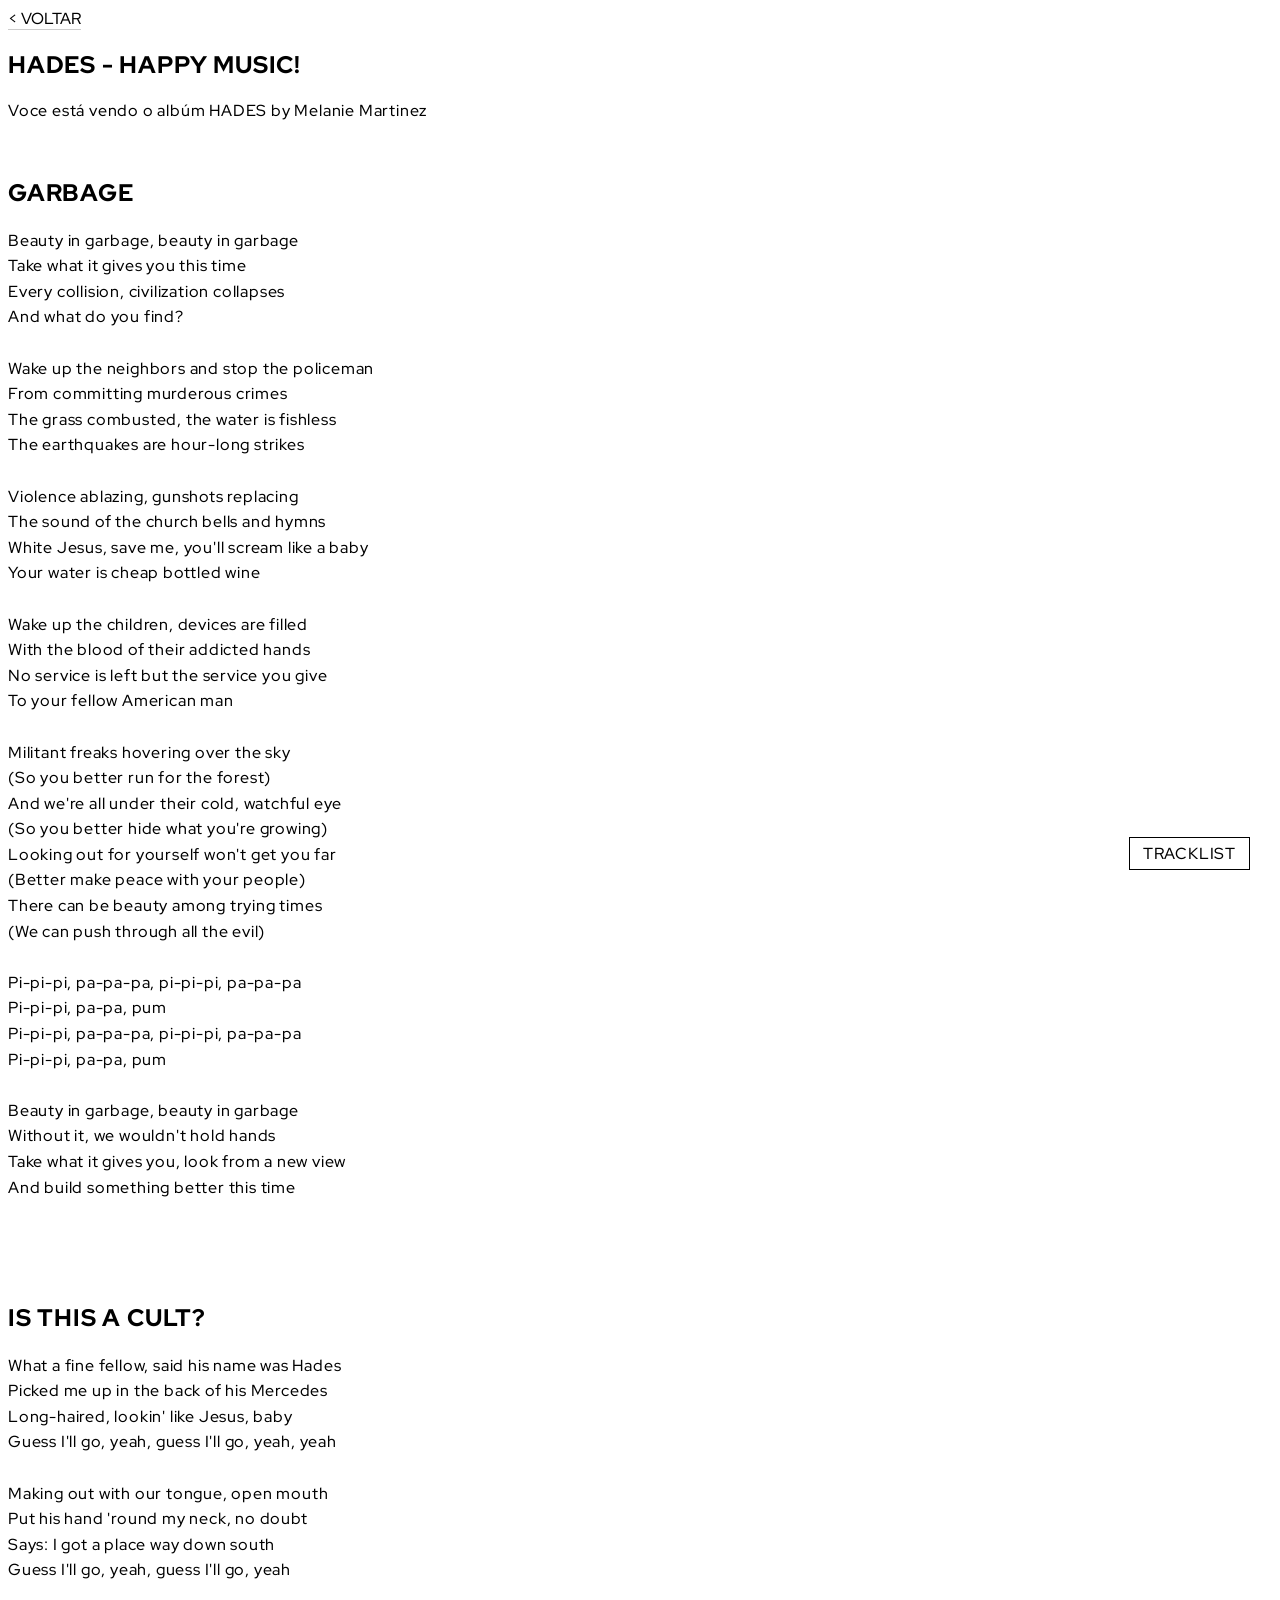
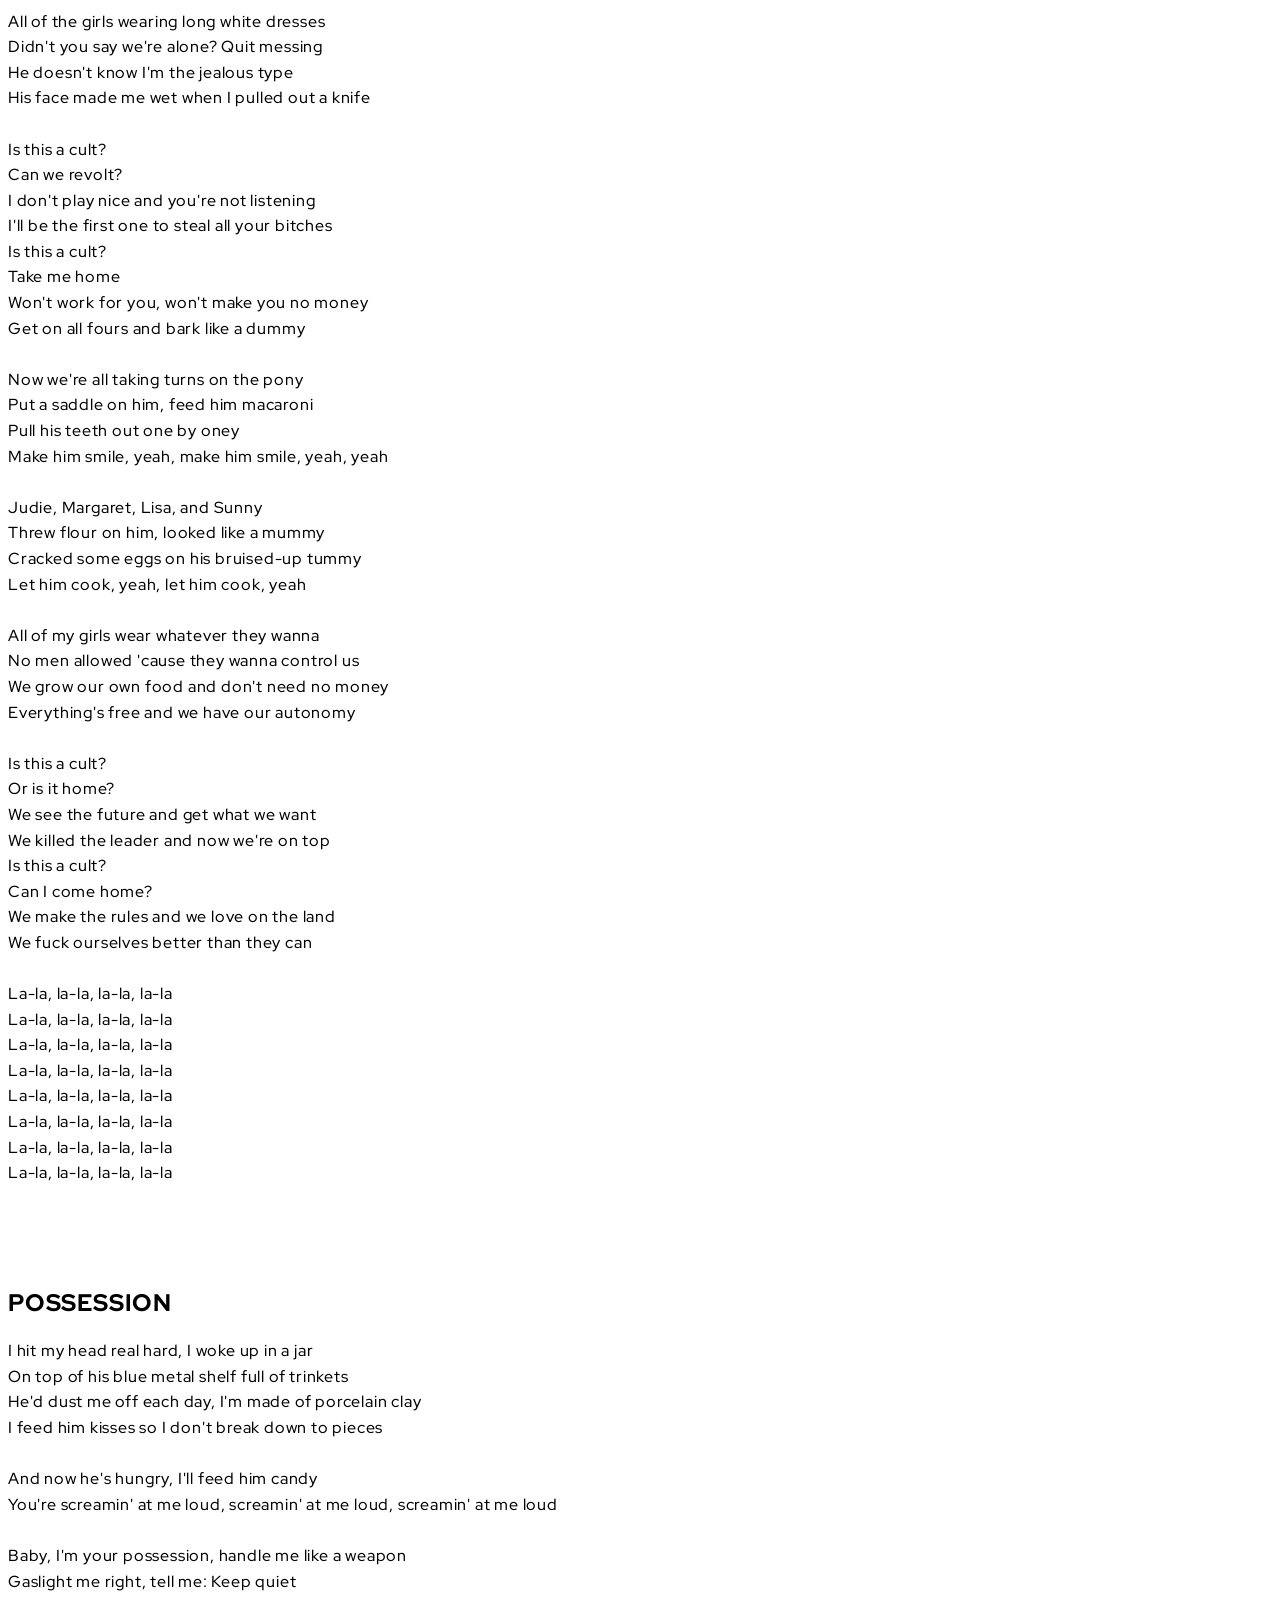
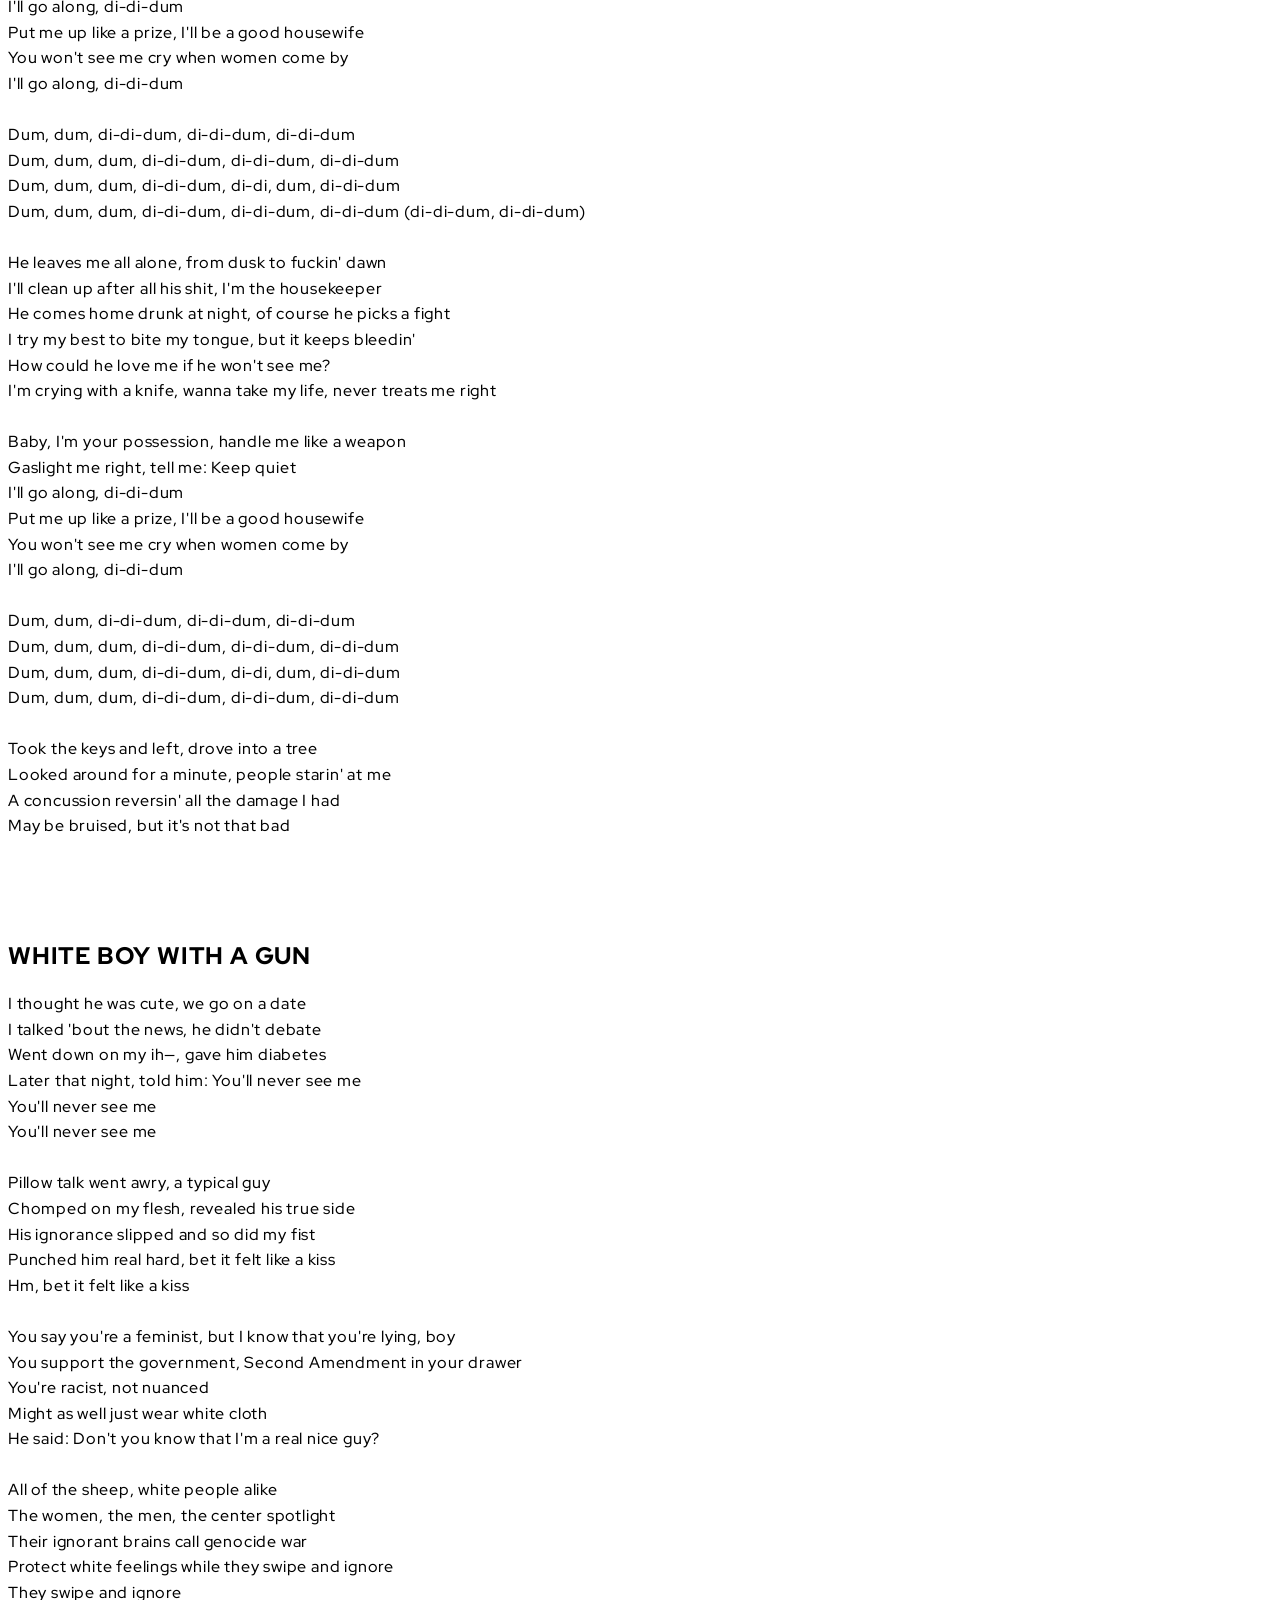
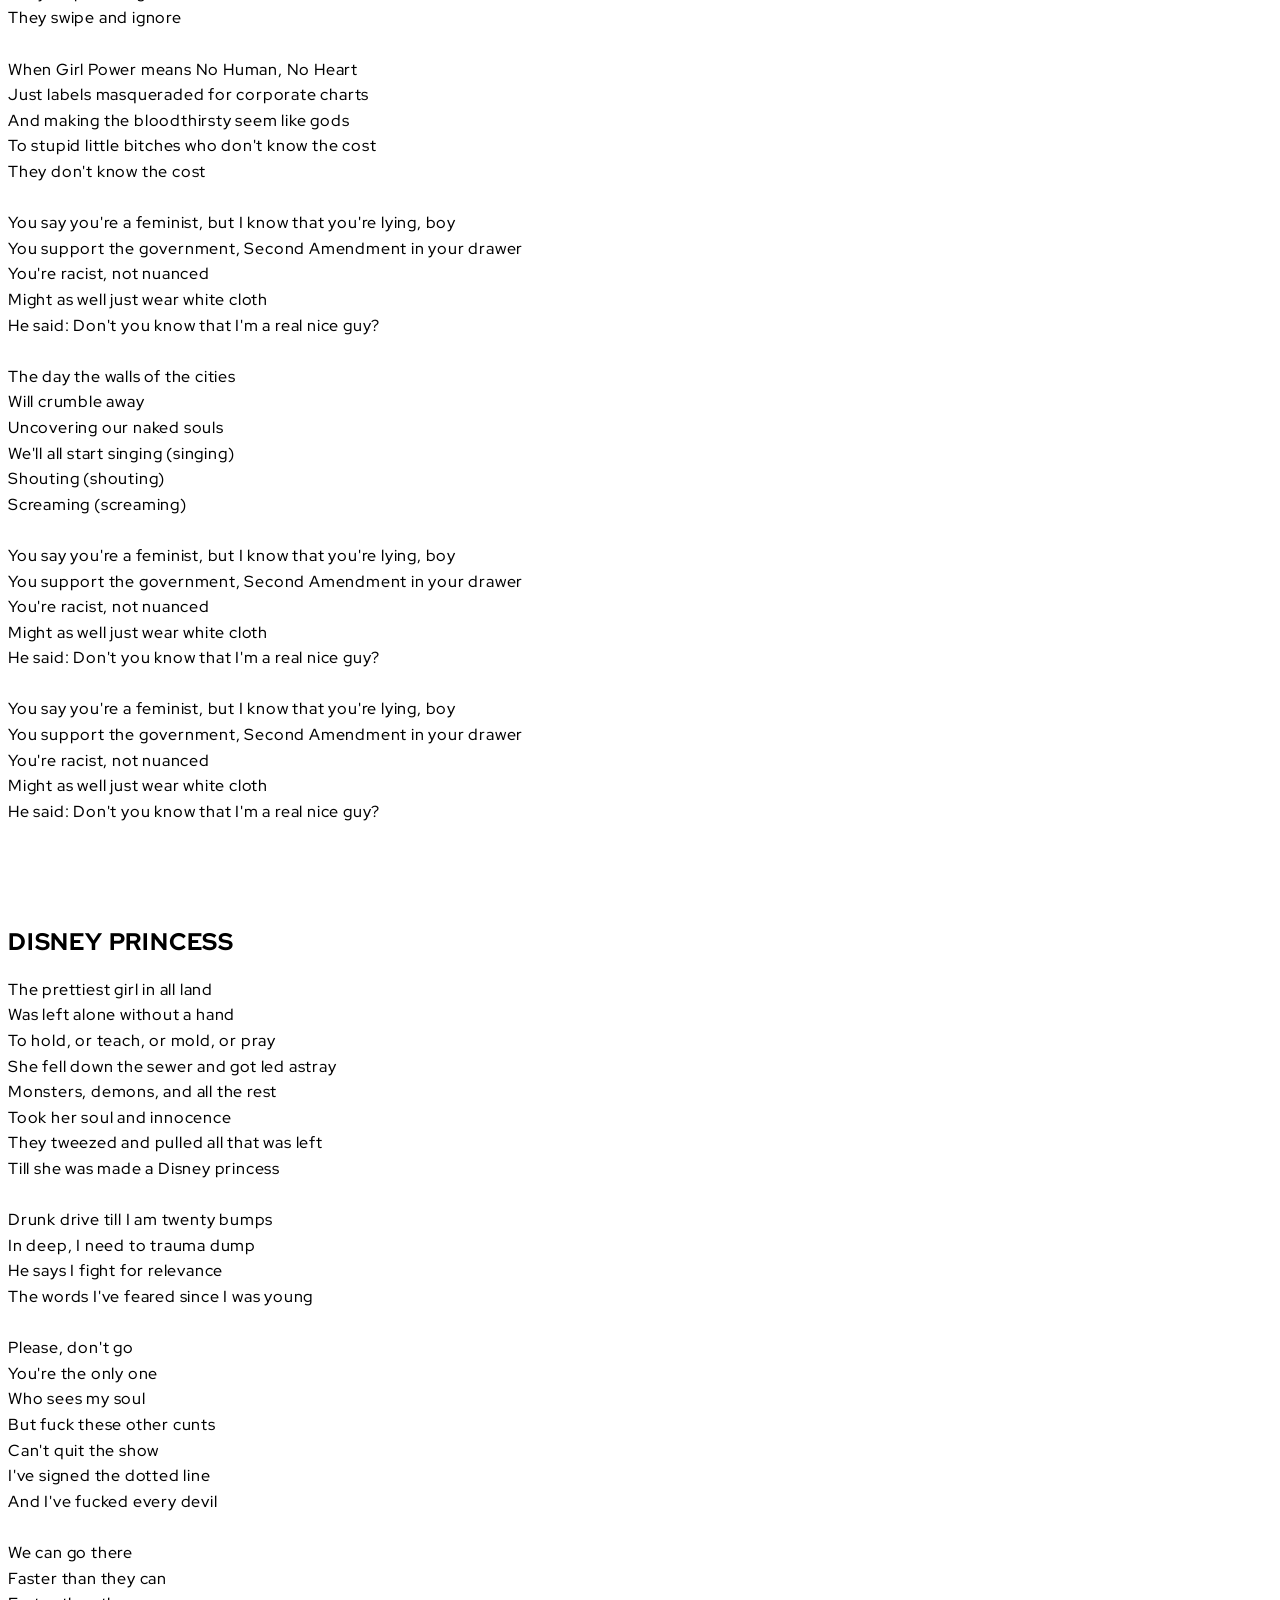
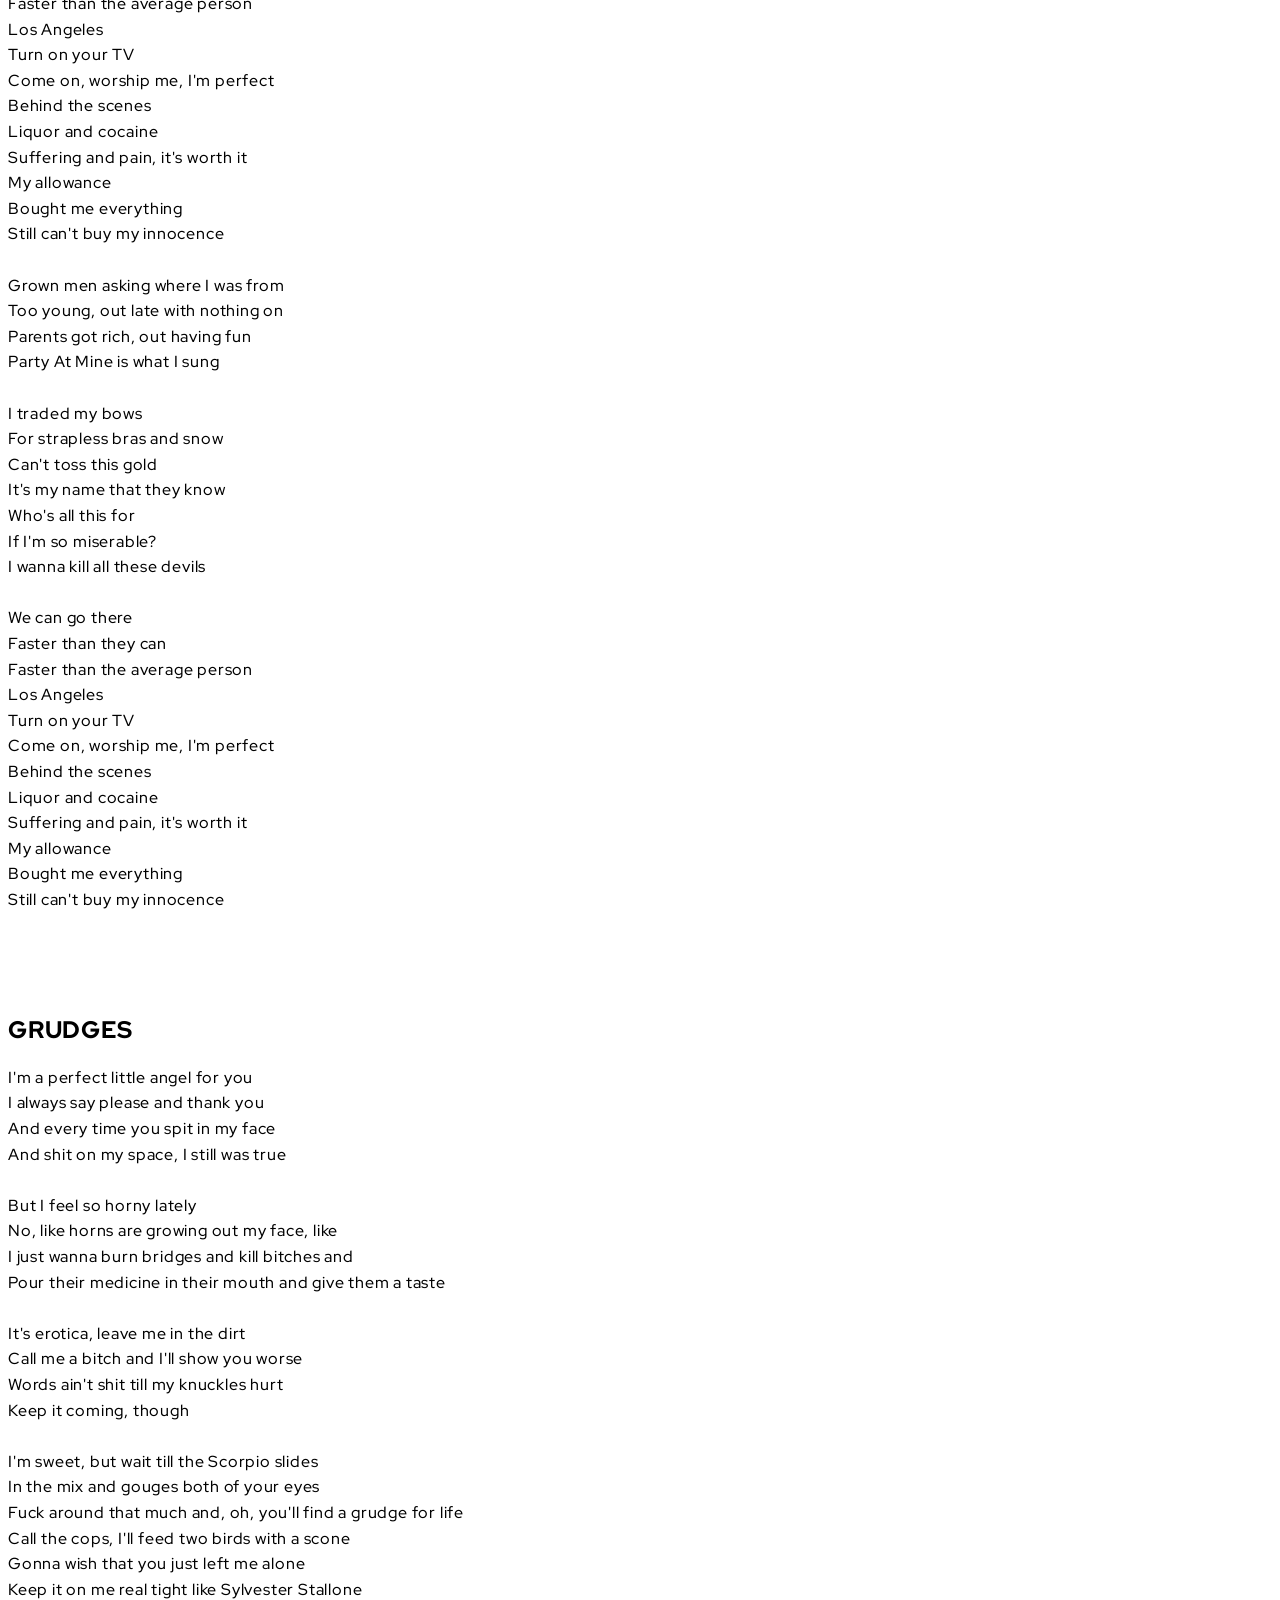
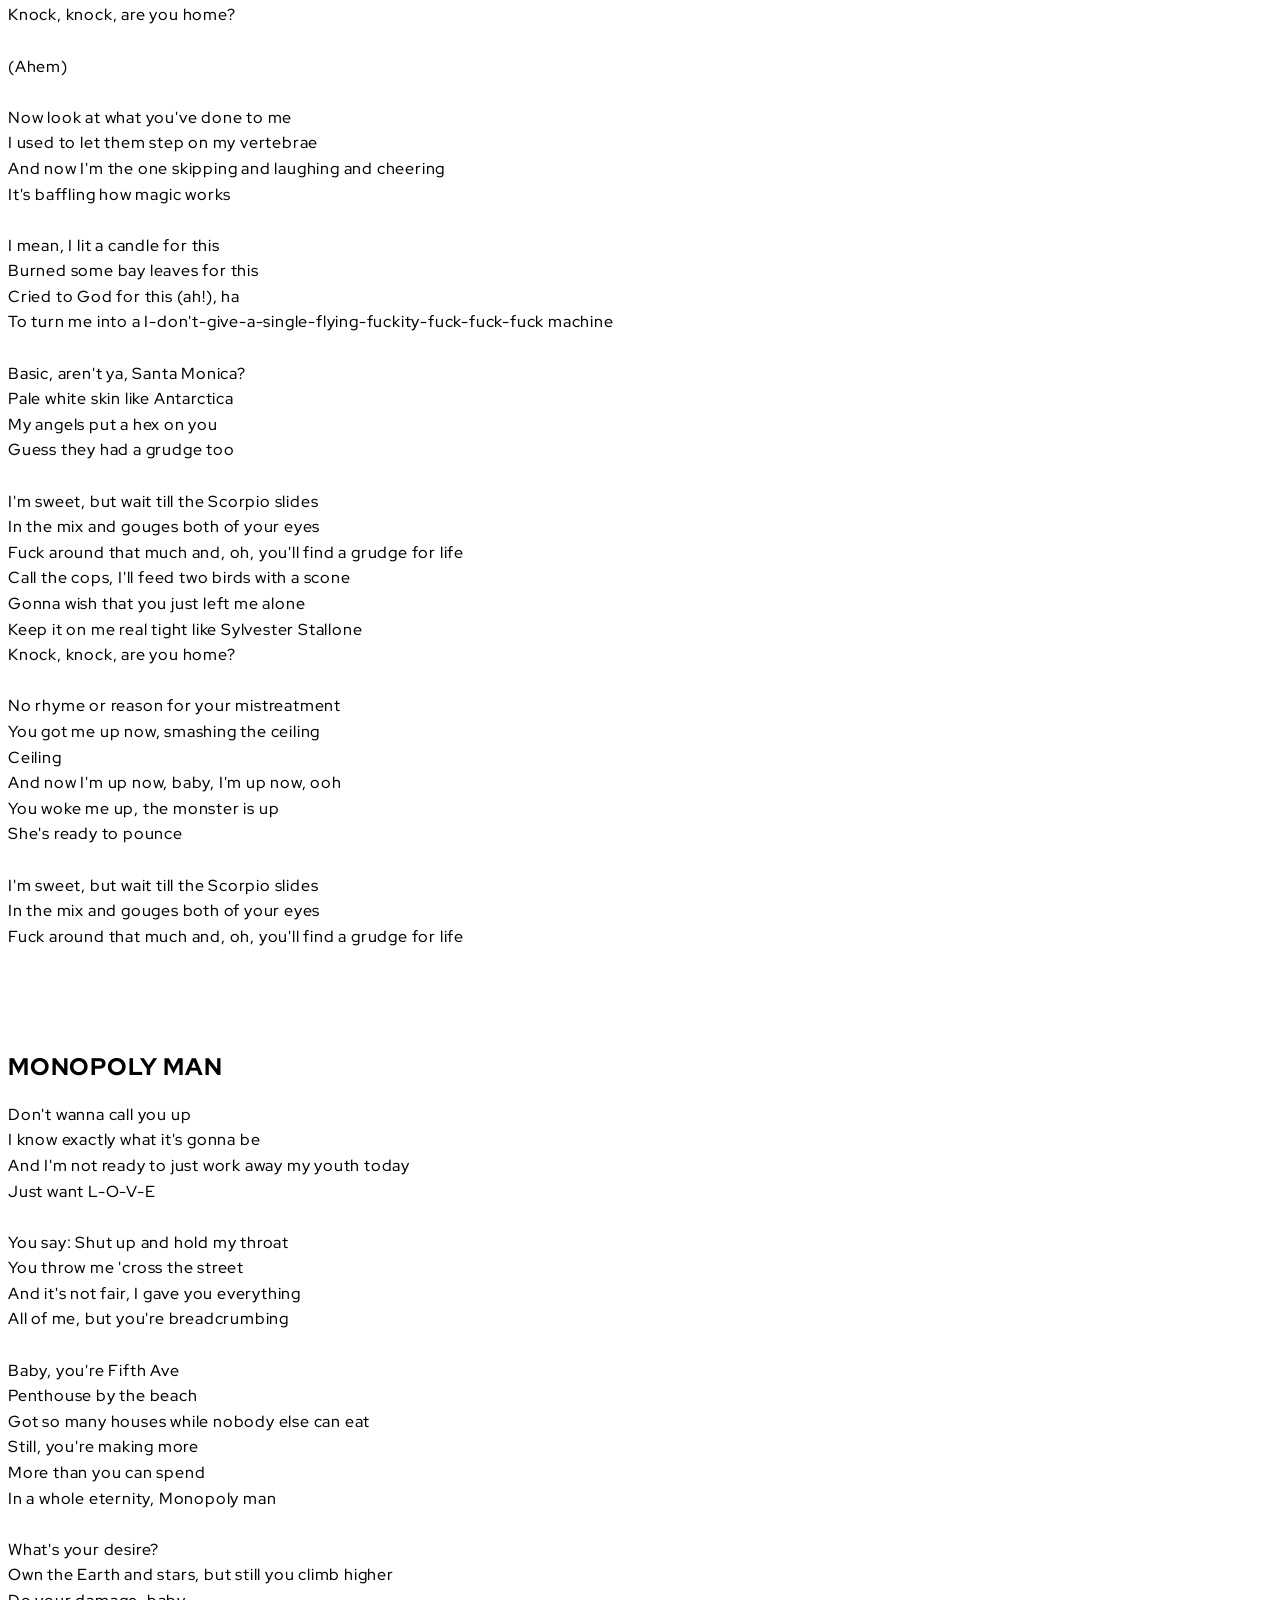
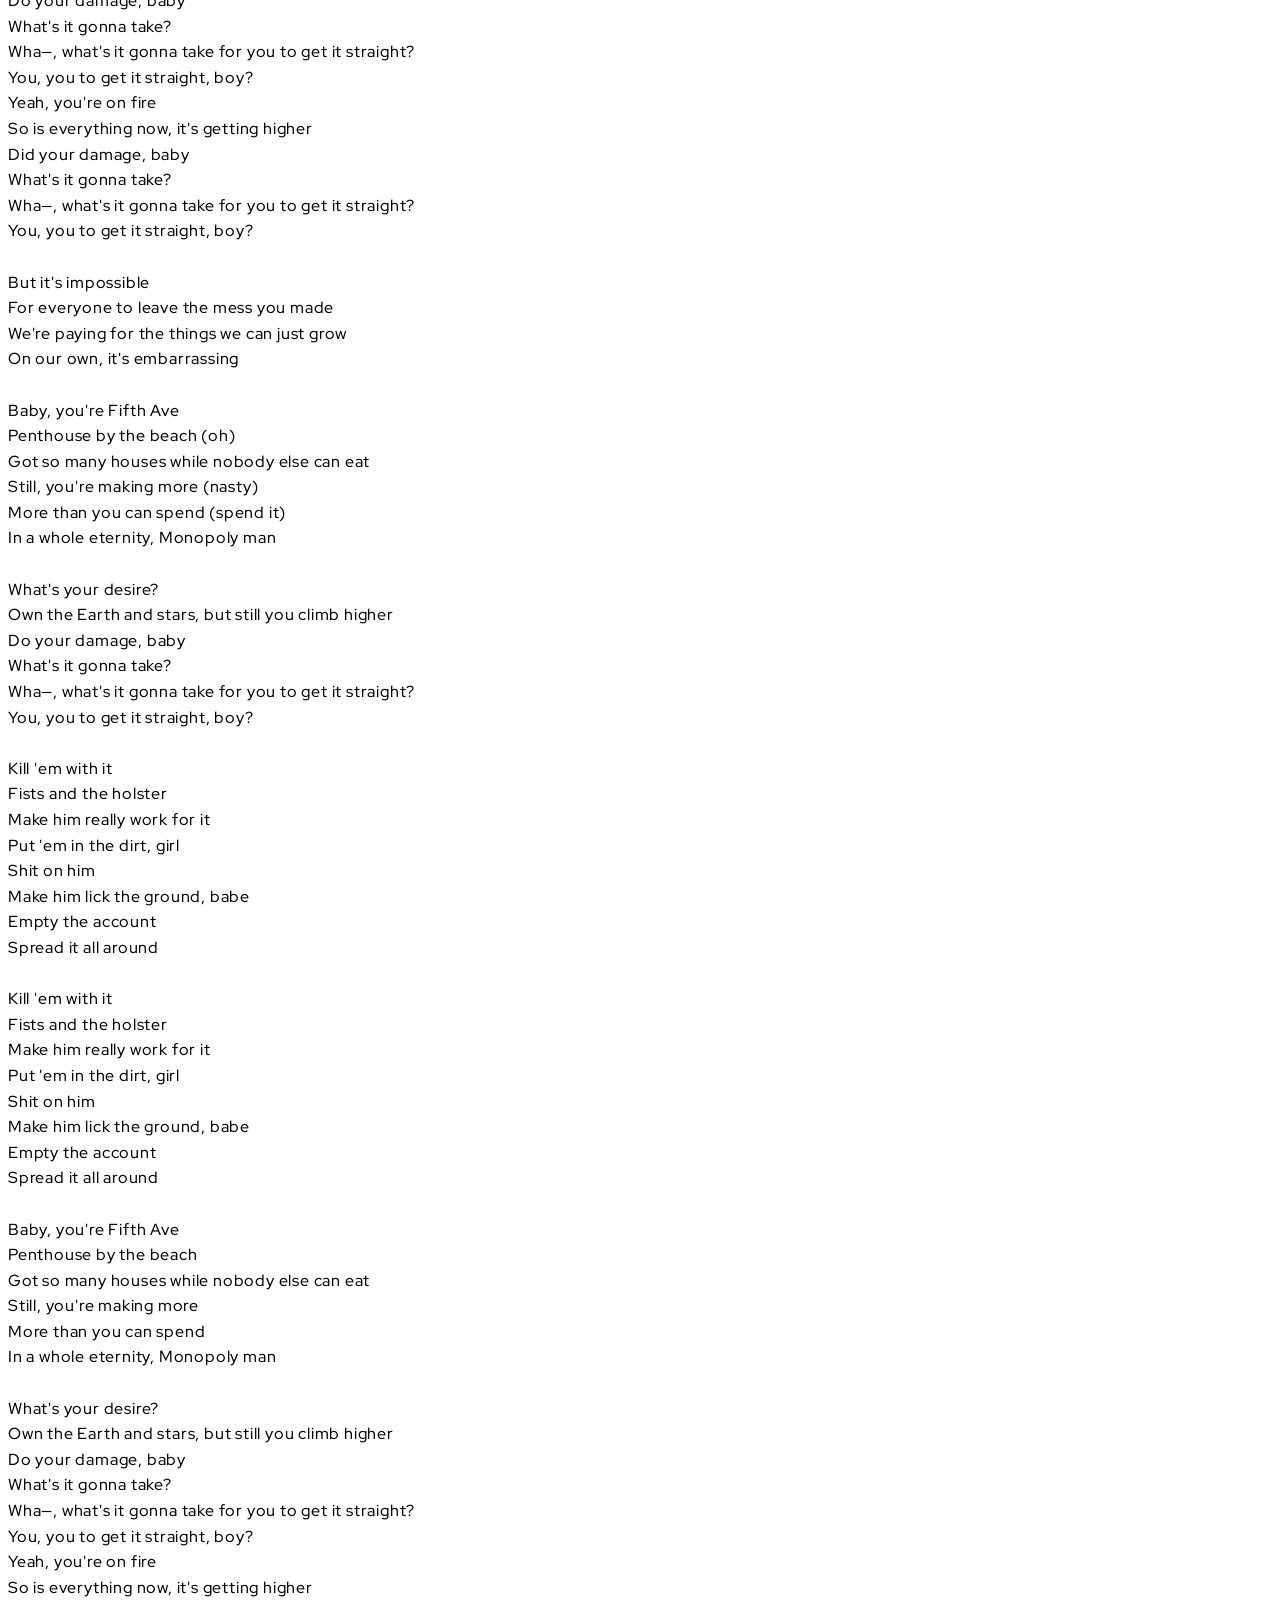
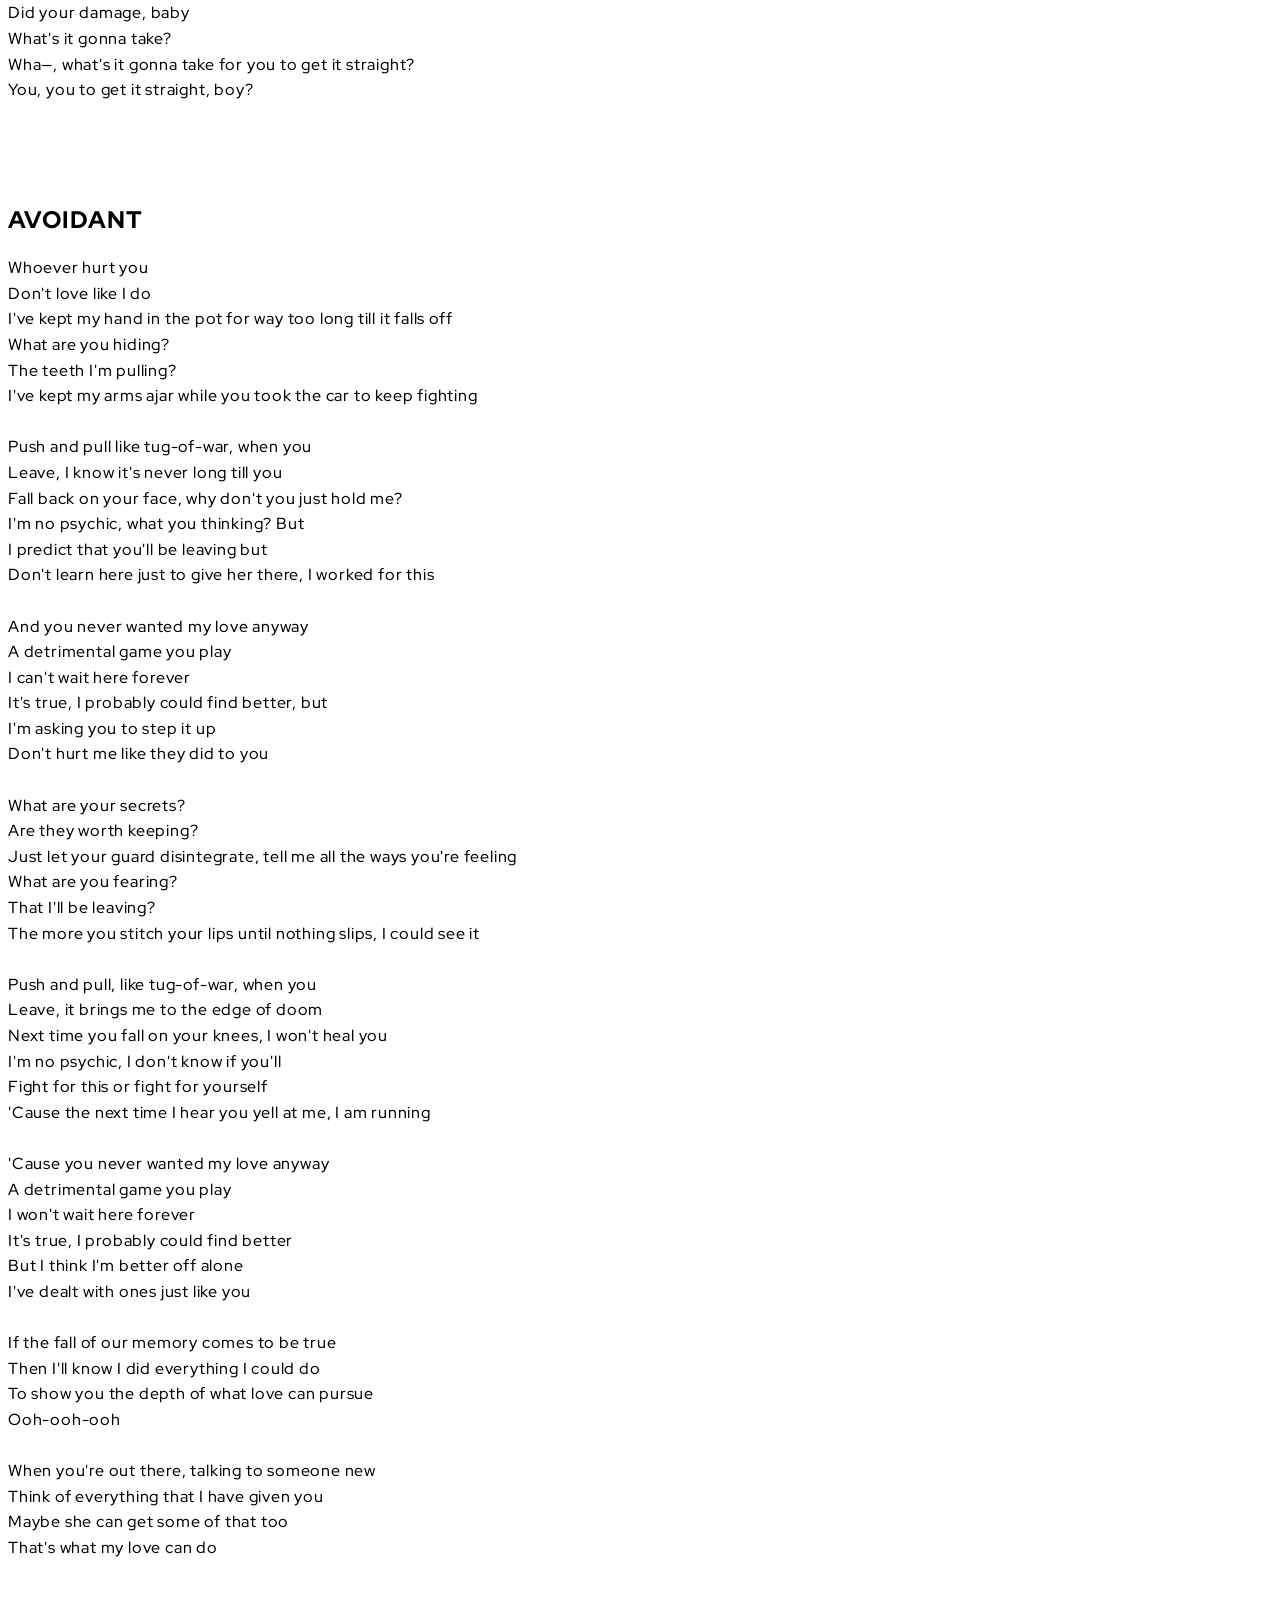
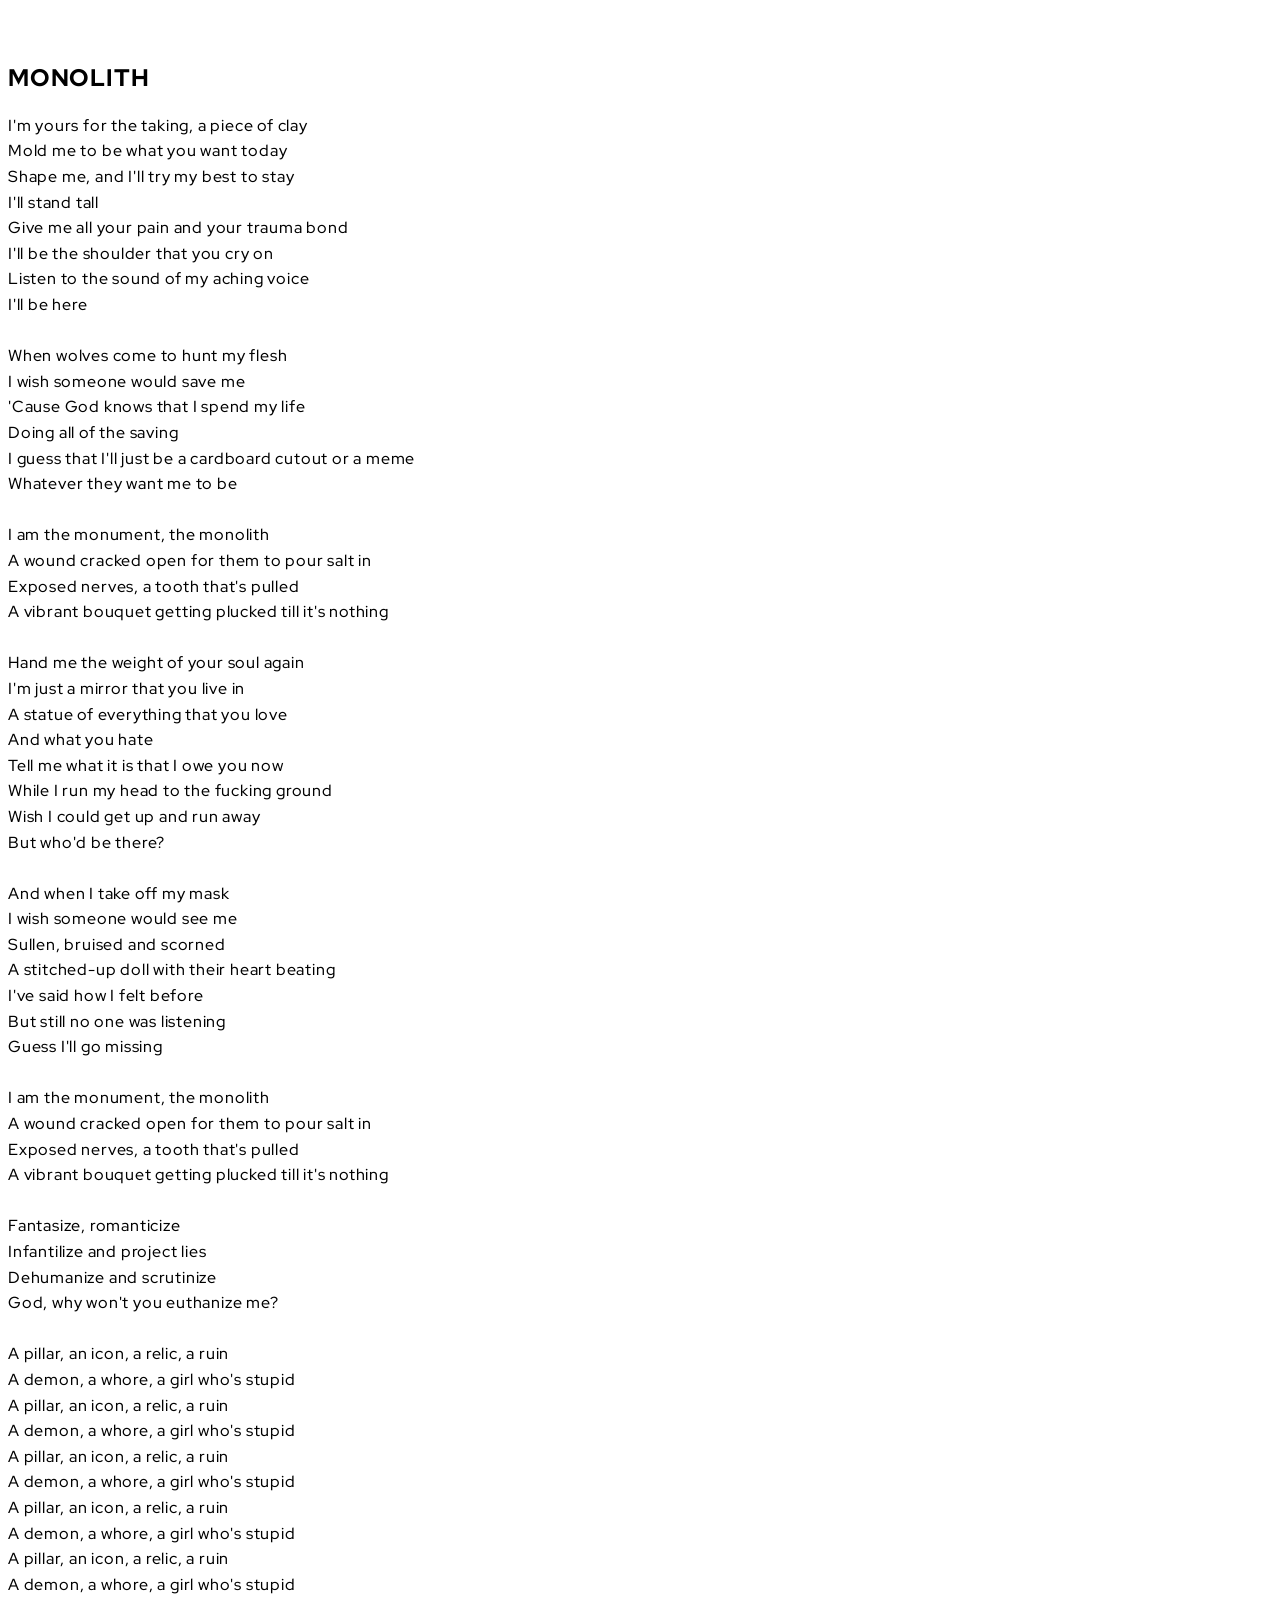
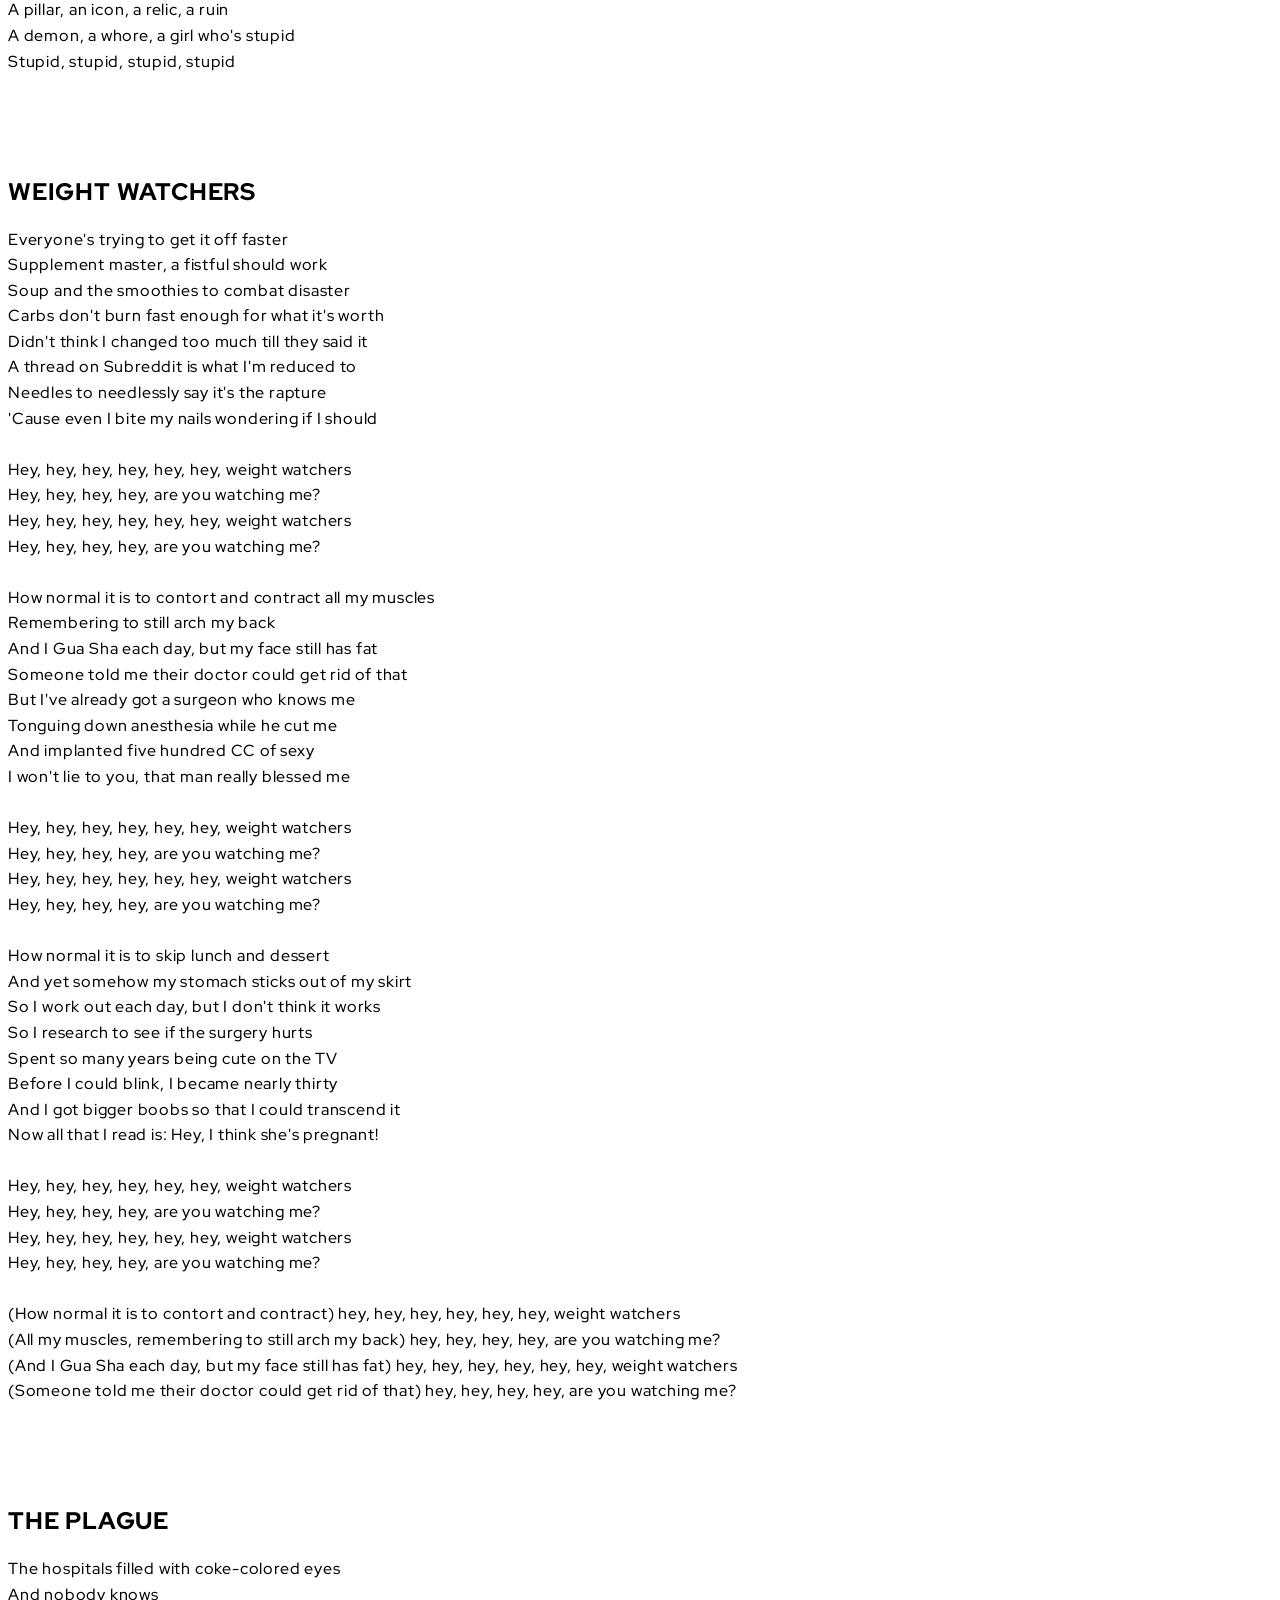
<file: HADES/index.html>
<!DOCTYPE html>
<html lang="pt-BR">

<head>
    <meta charset="UTF-8">
    <meta http-equiv="X-UA-Compatible" content="IE=edge">

    <meta name="viewport" content="width=device-width, initial-scale=1.0">

    <!-- SEO básico -->
    <title>HADES - HAPPY MUSIC!</title>

    <!-- Evita que a página seja indexada enquanto está em construção -->
    <meta name="robots" content="noindex, nofollow">

    <link rel="preconnect" href="https://fonts.googleapis.com">
    <link rel="preconnect" href="https://fonts.gstatic.com" crossorigin>
    <link href="https://fonts.googleapis.com/css2?family=Red+Hat+Display:ital,wght@0,300..900;1,300..900&display=swap" rel="stylesheet">
    
    <link rel="stylesheet" href="../style.css">
    <link rel="stylesheet" href="../responsive.css">

    <link rel="icon" href="imagens/favicon.png" type="image/png">
    <link rel="icon" type="image/png" sizes="32x32" href="imagens/favicon.png">
    <link rel="icon" type="image/png" sizes="192x192" href="imagens/favicon-192x192.png">
    <link rel="icon" type="image/png" sizes="512x512" href="imagens/favicon-512x512.png">
    <link rel="apple-touch-icon" href="imagens/apple-touch-icon.png" sizes="180x180">
    
    <style>
        
    </style>
</head>

<body>

    <header>
        
    </header>

    <!-- Conteúdo principal -->
    <main id="main">
        
        <a href="../">< VOLTAR</a>
        
        <section id="start">
            <h1>HADES - HAPPY MUSIC!</h1>
            <p>Voce está vendo o albúm HADES by Melanie Martinez</p>
            
        </section>
        
        <div class="menu-container">
                <button id="menuBtn" onclick="menu1.hidden^=1">TRACKLIST</button>
                <ol id="menu1" start="-1" hidden>
                    <a href="../"><li id="start">< VOLTAR</li></a>
                    <a href="#start"><li id="start">Início</li></a>
                    <a href="#track-garbage-mm"><li>GARBAGE</li></a>
                    <a href="#track-isthisacult-mm"><li>IS THIS A CULT?</li></a>  
                    <a href="#track-possession-mm"><li>POSSESSION</li></a>
                    <a href="#track-whiteboywithagun-mm"><li>WHITE BOY WITH A GUN</li></a>
                    <a href="#track-disneyprincess-mm"><li>DISNEY PRINCESS</li></a>
                    <a href="#track-grudges-mm"><li>GRUDGES</li></a>  
                    <a href="#track-monopolyman-mm"><li>MONOPOLY MAN</li></a>
                    <a href="#track-avoidant-mm"><li>AVOIDANT</li></a>
                    <a href="#track-monolith-mm"><li>MONOLITH</li></a>
                    <a href="#track-weightwatches-mm"><li>WEIGHT WATCHES</li></a>  
                    <a href="#track-theplague-mm"><li>THE PLAGUE</li></a>
                    <a href="#track-batshitintelligence-mm"><li>BATSHIT INTELLIGENCE</li></a>
                    <a href="#track-gutter-mm"><li>GUTTER</li></a>
                    <a href="#track-uncannyvalley-mm"><li>UNCANNY VALLEY</li></a>  
                    <a href="#track-thevatican-mm"><li>THE VATICAN</li></a>
                    <a href="#track-hellsfrontporch-mm"><li>HELL'S FRONT PORCH</li></a>  
                    <a href="#track-chatroom-mm"><li>CHATROOM</li></a>
                    <a href="#track-thelasttwopeopleonearth-mm"><li>THE LAST TWO PEOPLE ON EARTH</li></a>                                                                              
                </ol>
            </div>




            <script>
                const btn = document.getElementById("menuBtn");
                  const menu = document.getElementById("menu1");
                
                // Fecha o menu ao clicar fora
                
                  document.addEventListener("click", (e) => {
                    if (!menu.hidden && !menu.contains(e.target) && e.target !== btn) {
                      menu.hidden = true;
                    }
                  
                  });
                  
            </script>
            <!-- // Fecha o menu ao clicar fora
                  document.addEventListener("click", (e) => {
                    if (!menu.hidden && !menu.contains(e.target) && e.target !== btn) {
                      menu.hidden = true;
                    } -->
        
        <!-- 
        <section class="track-section" id="track--mm">
            <h2 class="track-title"></h2>
            <pre>
                
            </pre>
        </section> 
        -->

        <section class="track-section" id="track-garbage-mm">
            <h2 class="track-title">GARBAGE</h2>
            <pre>
Beauty in garbage, beauty in garbage
Take what it gives you this time
Every collision, civilization collapses
And what do you find?

Wake up the neighbors and stop the policeman
From committing murderous crimes
The grass combusted, the water is fishless
The earthquakes are hour-long strikes

Violence ablazing, gunshots replacing
The sound of the church bells and hymns
White Jesus, save me, you'll scream like a baby
Your water is cheap bottled wine

Wake up the children, devices are filled
With the blood of their addicted hands
No service is left but the service you give
To your fellow American man

Militant freaks hovering over the sky
(So you better run for the forest)
And we're all under their cold, watchful eye
(So you better hide what you're growing)
Looking out for yourself won't get you far
(Better make peace with your people)
There can be beauty among trying times
(We can push through all the evil)

Pi-pi-pi, pa-pa-pa, pi-pi-pi, pa-pa-pa
Pi-pi-pi, pa-pa, pum
Pi-pi-pi, pa-pa-pa, pi-pi-pi, pa-pa-pa
Pi-pi-pi, pa-pa, pum

Beauty in garbage, beauty in garbage
Without it, we wouldn't hold hands
Take what it gives you, look from a new view
And build something better this time
            </pre>
        </section>
        
        <section class="track-section" id="track-isthisacult-mm">
            <h2 class="track-title">IS THIS A CULT?</h2>
            <pre>
What a fine fellow, said his name was Hades
Picked me up in the back of his Mercedes
Long-haired, lookin' like Jesus, baby
Guess I'll go, yeah, guess I'll go, yeah, yeah

Making out with our tongue, open mouth
Put his hand 'round my neck, no doubt
Says: I got a place way down south
Guess I'll go, yeah, guess I'll go, yeah

All of the girls wearing long white dresses
Didn't you say we're alone? Quit messing
He doesn't know I'm the jealous type
His face made me wet when I pulled out a knife

Is this a cult?
Can we revolt?
I don't play nice and you're not listening
I'll be the first one to steal all your bitches
Is this a cult?
Take me home
Won't work for you, won't make you no money
Get on all fours and bark like a dummy

Now we're all taking turns on the pony
Put a saddle on him, feed him macaroni
Pull his teeth out one by oney
Make him smile, yeah, make him smile, yeah, yeah

Judie, Margaret, Lisa, and Sunny
Threw flour on him, looked like a mummy
Cracked some eggs on his bruised-up tummy
Let him cook, yeah, let him cook, yeah

All of my girls wear whatever they wanna
No men allowed 'cause they wanna control us
We grow our own food and don't need no money
Everything's free and we have our autonomy

Is this a cult?
Or is it home?
We see the future and get what we want
We killed the leader and now we're on top
Is this a cult?
Can I come home?
We make the rules and we love on the land
We fuck ourselves better than they can

La-la, la-la, la-la, la-la
La-la, la-la, la-la, la-la
La-la, la-la, la-la, la-la
La-la, la-la, la-la, la-la
La-la, la-la, la-la, la-la
La-la, la-la, la-la, la-la
La-la, la-la, la-la, la-la
La-la, la-la, la-la, la-la                
            </pre>
        </section>
        
        <section class="track-section" id="track-possession-mm">
            <h2 class="track-title">POSSESSION</h2>
            <pre>
I hit my head real hard, I woke up in a jar
On top of his blue metal shelf full of trinkets
He'd dust me off each day, I'm made of porcelain clay
I feed him kisses so I don't break down to pieces

And now he's hungry, I'll feed him candy
You're screamin' at me loud, screamin' at me loud, screamin' at me loud

Baby, I'm your possession, handle me like a weapon
Gaslight me right, tell me: Keep quiet
I'll go along, di-di-dum
Put me up like a prize, I'll be a good housewife
You won't see me cry when women come by
I'll go along, di-di-dum

Dum, dum, di-di-dum, di-di-dum, di-di-dum
Dum, dum, dum, di-di-dum, di-di-dum, di-di-dum
Dum, dum, dum, di-di-dum, di-di, dum, di-di-dum
Dum, dum, dum, di-di-dum, di-di-dum, di-di-dum (di-di-dum, di-di-dum)

He leaves me all alone, from dusk to fuckin' dawn
I'll clean up after all his shit, I'm the housekeeper
He comes home drunk at night, of course he picks a fight
I try my best to bite my tongue, but it keeps bleedin'
How could he love me if he won't see me?
I'm crying with a knife, wanna take my life, never treats me right

Baby, I'm your possession, handle me like a weapon
Gaslight me right, tell me: Keep quiet
I'll go along, di-di-dum
Put me up like a prize, I'll be a good housewife
You won't see me cry when women come by
I'll go along, di-di-dum

Dum, dum, di-di-dum, di-di-dum, di-di-dum
Dum, dum, dum, di-di-dum, di-di-dum, di-di-dum
Dum, dum, dum, di-di-dum, di-di, dum, di-di-dum
Dum, dum, dum, di-di-dum, di-di-dum, di-di-dum

Took the keys and left, drove into a tree
Looked around for a minute, people starin' at me
A concussion reversin' all the damage I had
May be bruised, but it's not that bad                            
            </pre>
        </section>
        
        <section class="track-section" id="track-whiteboywithagun-mm">
            <h2 class="track-title">WHITE BOY WITH A GUN</h2>
            <pre>
I thought he was cute, we go on a date
I talked 'bout the news, he didn't debate
Went down on my ih—, gave him diabetes
Later that night, told him: You'll never see me
You'll never see me
You'll never see me

Pillow talk went awry, a typical guy
Chomped on my flesh, revealed his true side
His ignorance slipped and so did my fist
Punched him real hard, bet it felt like a kiss
Hm, bet it felt like a kiss

You say you're a feminist, but I know that you're lying, boy
You support the government, Second Amendment in your drawer
You're racist, not nuanced
Might as well just wear white cloth
He said: Don't you know that I'm a real nice guy?

All of the sheep, white people alike
The women, the men, the center spotlight
Their ignorant brains call genocide war
Protect white feelings while they swipe and ignore
They swipe and ignore
They swipe and ignore

When Girl Power means No Human, No Heart
Just labels masqueraded for corporate charts
And making the bloodthirsty seem like gods
To stupid little bitches who don't know the cost
They don't know the cost

You say you're a feminist, but I know that you're lying, boy
You support the government, Second Amendment in your drawer
You're racist, not nuanced
Might as well just wear white cloth
He said: Don't you know that I'm a real nice guy?

The day the walls of the cities
Will crumble away
Uncovering our naked souls
We'll all start singing (singing)
Shouting (shouting)
Screaming (screaming)

You say you're a feminist, but I know that you're lying, boy
You support the government, Second Amendment in your drawer
You're racist, not nuanced
Might as well just wear white cloth
He said: Don't you know that I'm a real nice guy?

You say you're a feminist, but I know that you're lying, boy
You support the government, Second Amendment in your drawer
You're racist, not nuanced
Might as well just wear white cloth
He said: Don't you know that I'm a real nice guy?                
            </pre>
        </section> 
        
        <section class="track-section" id="track-disneyprincess-mm">
            <h2 class="track-title">DISNEY PRINCESS</h2>
            <pre>
The prettiest girl in all land
Was left alone without a hand
To hold, or teach, or mold, or pray
She fell down the sewer and got led astray
Monsters, demons, and all the rest
Took her soul and innocence
They tweezed and pulled all that was left
Till she was made a Disney princess

Drunk drive till I am twenty bumps
In deep, I need to trauma dump
He says I fight for relevance
The words I've feared since I was young

Please, don't go
You're the only one
Who sees my soul
But fuck these other cunts
Can't quit the show
I've signed the dotted line
And I've fucked every devil

We can go there
Faster than they can
Faster than the average person
Los Angeles
Turn on your TV
Come on, worship me, I'm perfect
Behind the scenes
Liquor and cocaine
Suffering and pain, it's worth it
My allowance
Bought me everything
Still can't buy my innocence

Grown men asking where I was from
Too young, out late with nothing on
Parents got rich, out having fun
Party At Mine is what I sung

I traded my bows
For strapless bras and snow
Can't toss this gold
It's my name that they know
Who's all this for
If I'm so miserable?
I wanna kill all these devils

We can go there
Faster than they can
Faster than the average person
Los Angeles
Turn on your TV
Come on, worship me, I'm perfect
Behind the scenes
Liquor and cocaine
Suffering and pain, it's worth it
My allowance
Bought me everything
Still can't buy my innocence                
            </pre>
        </section> 
        
        <section class="track-section" id="track-grudges-mm">
            <h2 class="track-title">GRUDGES</h2>
            <pre>
I'm a perfect little angel for you
I always say please and thank you
And every time you spit in my face
And shit on my space, I still was true

But I feel so horny lately
No, like horns are growing out my face, like
I just wanna burn bridges and kill bitches and
Pour their medicine in their mouth and give them a taste

It's erotica, leave me in the dirt
Call me a bitch and I'll show you worse
Words ain't shit till my knuckles hurt
Keep it coming, though

I'm sweet, but wait till the Scorpio slides
In the mix and gouges both of your eyes
Fuck around that much and, oh, you'll find a grudge for life
Call the cops, I'll feed two birds with a scone
Gonna wish that you just left me alone
Keep it on me real tight like Sylvester Stallone
Knock, knock, are you home?

(Ahem)

Now look at what you've done to me
I used to let them step on my vertebrae
And now I'm the one skipping and laughing and cheering
It's baffling how magic works

I mean, I lit a candle for this
Burned some bay leaves for this
Cried to God for this (ah!), ha
To turn me into a I-don't-give-a-single-flying-fuckity-fuck-fuck-fuck machine

Basic, aren't ya, Santa Monica?
Pale white skin like Antarctica
My angels put a hex on you
Guess they had a grudge too

I'm sweet, but wait till the Scorpio slides
In the mix and gouges both of your eyes
Fuck around that much and, oh, you'll find a grudge for life
Call the cops, I'll feed two birds with a scone
Gonna wish that you just left me alone
Keep it on me real tight like Sylvester Stallone
Knock, knock, are you home?

No rhyme or reason for your mistreatment
You got me up now, smashing the ceiling
Ceiling
And now I'm up now, baby, I'm up now, ooh
You woke me up, the monster is up
She's ready to pounce

I'm sweet, but wait till the Scorpio slides
In the mix and gouges both of your eyes
Fuck around that much and, oh, you'll find a grudge for life                
            </pre>
        </section> 
        
        <section class="track-section" id="track-monopolyman-mm">
            <h2 class="track-title">MONOPOLY MAN</h2>
            <pre>
Don't wanna call you up
I know exactly what it's gonna be
And I'm not ready to just work away my youth today
Just want L-O-V-E

You say: Shut up and hold my throat
You throw me 'cross the street
And it's not fair, I gave you everything
All of me, but you're breadcrumbing

Baby, you're Fifth Ave
Penthouse by the beach
Got so many houses while nobody else can eat
Still, you're making more
More than you can spend
In a whole eternity, Monopoly man

What's your desire?
Own the Earth and stars, but still you climb higher
Do your damage, baby
What's it gonna take?
Wha—, what's it gonna take for you to get it straight?
You, you to get it straight, boy?
Yeah, you're on fire
So is everything now, it's getting higher
Did your damage, baby
What's it gonna take?
Wha—, what's it gonna take for you to get it straight?
You, you to get it straight, boy?

But it's impossible
For everyone to leave the mess you made
We're paying for the things we can just grow
On our own, it's embarrassing

Baby, you're Fifth Ave
Penthouse by the beach (oh)
Got so many houses while nobody else can eat
Still, you're making more (nasty)
More than you can spend (spend it)
In a whole eternity, Monopoly man

What's your desire?
Own the Earth and stars, but still you climb higher
Do your damage, baby
What's it gonna take?
Wha—, what's it gonna take for you to get it straight?
You, you to get it straight, boy?

Kill 'em with it
Fists and the holster
Make him really work for it
Put 'em in the dirt, girl
Shit on him
Make him lick the ground, babe
Empty the account
Spread it all around

Kill 'em with it
Fists and the holster
Make him really work for it
Put 'em in the dirt, girl
Shit on him
Make him lick the ground, babe
Empty the account
Spread it all around

Baby, you're Fifth Ave
Penthouse by the beach
Got so many houses while nobody else can eat
Still, you're making more
More than you can spend
In a whole eternity, Monopoly man

What's your desire?
Own the Earth and stars, but still you climb higher
Do your damage, baby
What's it gonna take?
Wha—, what's it gonna take for you to get it straight?
You, you to get it straight, boy?
Yeah, you're on fire
So is everything now, it's getting higher
Did your damage, baby
What's it gonna take?
Wha—, what's it gonna take for you to get it straight?
You, you to get it straight, boy?                
            </pre>
        </section> 
        
        <section class="track-section" id="track-avoidant-mm">
            <h2 class="track-title">AVOIDANT</h2>
            <pre>
Whoever hurt you
Don't love like I do
I've kept my hand in the pot for way too long till it falls off
What are you hiding?
The teeth I'm pulling?
I've kept my arms ajar while you took the car to keep fighting

Push and pull like tug-of-war, when you
Leave, I know it's never long till you
Fall back on your face, why don't you just hold me?
I'm no psychic, what you thinking? But
I predict that you'll be leaving but
Don't learn here just to give her there, I worked for this

And you never wanted my love anyway
A detrimental game you play
I can't wait here forever
It's true, I probably could find better, but
I'm asking you to step it up
Don't hurt me like they did to you

What are your secrets?
Are they worth keeping?
Just let your guard disintegrate, tell me all the ways you're feeling
What are you fearing?
That I'll be leaving?
The more you stitch your lips until nothing slips, I could see it

Push and pull, like tug-of-war, when you
Leave, it brings me to the edge of doom
Next time you fall on your knees, I won't heal you
I'm no psychic, I don't know if you'll
Fight for this or fight for yourself
'Cause the next time I hear you yell at me, I am running

'Cause you never wanted my love anyway
A detrimental game you play
I won't wait here forever
It's true, I probably could find better
But I think I'm better off alone
I've dealt with ones just like you

If the fall of our memory comes to be true
Then I'll know I did everything I could do
To show you the depth of what love can pursue
Ooh-ooh-ooh

When you're out there, talking to someone new
Think of everything that I have given you
Maybe she can get some of that too
That's what my love can do                
            </pre>
        </section> 
        
        <section class="track-section" id="track-monolith-mm">
            <h2 class="track-title">MONOLITH</h2>
            <pre>
I'm yours for the taking, a piece of clay
Mold me to be what you want today
Shape me, and I'll try my best to stay
I'll stand tall
Give me all your pain and your trauma bond
I'll be the shoulder that you cry on
Listen to the sound of my aching voice
I'll be here

When wolves come to hunt my flesh
I wish someone would save me
'Cause God knows that I spend my life
Doing all of the saving
I guess that I'll just be a cardboard cutout or a meme
Whatever they want me to be

I am the monument, the monolith
A wound cracked open for them to pour salt in
Exposed nerves, a tooth that's pulled
A vibrant bouquet getting plucked till it's nothing

Hand me the weight of your soul again
I'm just a mirror that you live in
A statue of everything that you love
And what you hate
Tell me what it is that I owe you now
While I run my head to the fucking ground
Wish I could get up and run away
But who'd be there?

And when I take off my mask
I wish someone would see me
Sullen, bruised and scorned
A stitched-up doll with their heart beating
I've said how I felt before
But still no one was listening
Guess I'll go missing

I am the monument, the monolith
A wound cracked open for them to pour salt in
Exposed nerves, a tooth that's pulled
A vibrant bouquet getting plucked till it's nothing

Fantasize, romanticize
Infantilize and project lies
Dehumanize and scrutinize
God, why won't you euthanize me?

A pillar, an icon, a relic, a ruin
A demon, a whore, a girl who's stupid
A pillar, an icon, a relic, a ruin
A demon, a whore, a girl who's stupid
A pillar, an icon, a relic, a ruin
A demon, a whore, a girl who's stupid
A pillar, an icon, a relic, a ruin
A demon, a whore, a girl who's stupid
A pillar, an icon, a relic, a ruin
A demon, a whore, a girl who's stupid
A pillar, an icon, a relic, a ruin
A demon, a whore, a girl who's stupid
Stupid, stupid, stupid, stupid                
            </pre>
        </section> 
        
        <section class="track-section" id="track-weightwatches-mm">
            <h2 class="track-title">WEIGHT WATCHERS</h2>
            <pre>
Everyone's trying to get it off faster
Supplement master, a fistful should work
Soup and the smoothies to combat disaster
Carbs don't burn fast enough for what it's worth
Didn't think I changed too much till they said it
A thread on Subreddit is what I'm reduced to
Needles to needlessly say it's the rapture
'Cause even I bite my nails wondering if I should

Hey, hey, hey, hey, hey, hey, weight watchers
Hey, hey, hey, hey, are you watching me?
Hey, hey, hey, hey, hey, hey, weight watchers
Hey, hey, hey, hey, are you watching me?

How normal it is to contort and contract all my muscles
Remembering to still arch my back
And I Gua Sha each day, but my face still has fat
Someone told me their doctor could get rid of that
But I've already got a surgeon who knows me
Tonguing down anesthesia while he cut me
And implanted five hundred CC of sexy
I won't lie to you, that man really blessed me

Hey, hey, hey, hey, hey, hey, weight watchers
Hey, hey, hey, hey, are you watching me?
Hey, hey, hey, hey, hey, hey, weight watchers
Hey, hey, hey, hey, are you watching me?

How normal it is to skip lunch and dessert
And yet somehow my stomach sticks out of my skirt
So I work out each day, but I don't think it works
So I research to see if the surgery hurts
Spent so many years being cute on the TV
Before I could blink, I became nearly thirty
And I got bigger boobs so that I could transcend it
Now all that I read is: Hey, I think she's pregnant!

Hey, hey, hey, hey, hey, hey, weight watchers
Hey, hey, hey, hey, are you watching me?
Hey, hey, hey, hey, hey, hey, weight watchers
Hey, hey, hey, hey, are you watching me?

(How normal it is to contort and contract) hey, hey, hey, hey, hey, hey, weight watchers
(All my muscles, remembering to still arch my back) hey, hey, hey, hey, are you watching me?
(And I Gua Sha each day, but my face still has fat) hey, hey, hey, hey, hey, hey, weight watchers
(Someone told me their doctor could get rid of that) hey, hey, hey, hey, are you watching me?                
            </pre>
        </section> 
        
        <section class="track-section" id="track-theplague-mm">
            <h2 class="track-title">THE PLAGUE</h2>
            <pre>
The hospitals filled with coke-colored eyes
And nobody knows
The measles and mumps don't come close in size
Won't leave us alone
Created a packed-out room in the sky
Where Heaven would go
The smell so grotesque it kills your insides
And downward you go

Put your mask on, bastard, hazard, bye
Don't take it off till there are better times
Never heard a bad lung cough so dry
Go be by yourself, don't wanna die

Oh, the days move fast, it seems
Rotting bodies from gangrene
Wash the air with rosemary
It's the plague this century
No more coins to pay to live
All my lovers died from this
Nuclear war will take us next
Oh, the plague, it took my breath

Stand six feet away, please don't get too close
Won't catch what you got
I had it before and that was enough
To make me give up
People are just dying right on the block
And nobody cares
When crisis is near, their apathy calls
It's all they can hear

Put your mask on, bastard, hazard, bye
Don't take it off till there are better times
Never heard a bad lung cough so dry
Go be by yourself, don't wanna die

All the days move fast, it seems
Rotting bodies from gangrene
Wash the air with rosemary
It's the plague, the century
No more coins to pay to live
All my lovers died from this
Nuclear war will take us next
Oh, the plague, it took my breath

All the days move fast, it seems
Rotting bodies from gangrene
Wash the air with rosemary
It's the plague, the century
No more coins to pay to live
All my lovers died from this
Nuclear war will take us next
Oh, the plague, it took my—                
            </pre>
        </section>
        
        <section class="track-section" id="track-batshitintelligence-mm">
            <h2 class="track-title">BATSHIT INTELLIGENCE</h2>
            <pre>
Parasite man, what is your plan?
Claim you're the highest intelligence
Twist with your teeth, meaty and raw
Tell me now, who is the savage here?

And if I could have a moment with you
I'd throw all your limbs down a laundry chute
It wouldn't be cruel, just what you accrued
Pressure, it boils till smoke ensues

Rent is high and the taxes due
On a floating rock, burning avenues
Where's the alien who can save us now?
Mother Nature screams, death is guaranteed
I'll say it again
Burning away, woah
Falling away, whoa
Dying away, whoa
I'll say it again
Burning away, woah
Falling away, whoa
Dying away, whoa
I'll say it again

Heed to the warning
Feed them the potion
Wise are the tortured
Trees by the ocean
Keep your emotion
Lead with devotion
Kill the oppressor
Drunk on corruption

Bacteria, propaganda
Lightning devices, designer drugs
Breeding the youth, workers to foes
If anyone questions the status quo

Their bunkers and the war is what we work for
Our feelings are numb and our pockets poor
And competition, it doesn't exist
They made it all up so we don't resist

Rent is high and the taxes due
On a floating rock, burning avenues
Where's the alien who can save us now?
Mother Nature screams, death is guaranteed
I'll say it again
Burning away, whoa
Falling away, whoa
Dying away, whoa
I'll say it again
Burning away, whoa
Falling away, whoa
Dying away, whoa
I'll say it again

Heed to the warning
Feed them the potion
Wise are the tortured
Trees by the ocean
Keep your emotion
Lead with devotion
Kill the oppressor
Drunk on corruption

Rent is high and the taxes due
On a floating rock, burning avenues
Where's the alien who can save us now?
Mother Nature screams, death is guaranteed
I'll say it again
Burning away, whoa
Falling away, whoa
Dying away, whoa
I'll say it again
Burning away, whoa
Falling away, whoa
Dying away, whoa
I'll say it again

Heed to the warning
Feed them the potion
Wise are the tortured
Trees by the ocean
Keep your emotion
Lead with devotion
Kill the oppressor
Drunk on corruption

(Arrests today after a confrontation over the clearing of a homeless encampment)
(We just saw the city arrest homeless people and throw all their stuff away)
(The Sanitation Department just finished up clearing out people who had been living on the street here—)            
            </pre>
        </section> 
        
        <section class="track-section" id="track-gutter-mm">
            <h2 class="track-title">GUTTER</h2>
            <pre>
One by one, the houses get stolen by corporate erosion
Winters come with nowhere to hide out, don't sleep 'cause they'll find out
Nobody ever thinks they'll end up broken till they're out there frozen
Screaming: They're crazy, till you're the one begging for food for your baby

You don't see the pain, see the harm
See the carvings on their arm
See the truth, see the lives
See the severed family ties
See the town where they reside
Money don't fall out from the sky
See the child, they have a mother
You just throw them in the gutter

No one's safe, the powers that be are so sick and deranged
Clean the streets, they lock them in jail and make them work for free
Nobody ever talks to their neighbour till they need a favor
Come to the forest and build your community, don't get immune to this

Don't see the pain, see the harm
See the carvings on their arm
See the truth, see the lives
See the severed family ties
See the town where they reside
Money don't fall out from the sky
See the child, they have a mother
You just throw them in the gutter

If everything's said and done and you're around, I'ma run
I'd rather die than be near you
Evil is as evil does, y'all can just go get fucked
We'll be haunting you, haunting
Haunting you, haunting you

Don't see the pain, see the harm
See the carving on their arm
See the truth, see the lives
See the severed family ties
See the town where they reside
Money don't fall out from the sky
See the child, they have a mother
You just throw them in the gutter

(Gutter)
(They'll end up broken till they're out there frozen)             
            </pre>
        </section> 
        
        <section class="track-section" id="track-uncannyvalley-mm">
            <h2 class="track-title">UNCANNY VALLEY</h2>
            <pre>
Golden skin and cherry cheeks
Some etched out abs and toned obliques
I'm scrolling through a mess in my mind
Crawling out the fucking mud
I work so hard, never enough
My body will never be your dime

So please don't tell me what I owe
Trends, they come and go
But humans have their flaws
Ah, beauty comes in every form
Baby, there ain't no norm
I'm not a blow-up doll

Is that what you want?
Uncanny valley, hot
Never enough, give you all my love
Ass ain't fat enough
What the fuck? Am I out of luck?
Uncanny valley, hot
Never enough, give you all my love
Never good enough

Summer language we're all learning
No one's gonna see me coming
Finally, I will shine this time
Laying out in my bikini, Bahamas
I'm oiled, steamy
Your boyfriend liked my pic this time

But please don't tell me what I owe
Trends, they come and go
But humans have their flaws
Ah, beauty comes in every form
Baby, there ain't no norm
I'm not a blow-up doll

Is that what you want?
Uncanny valley, hot
Never enough, give you all my love
Ass ain't fat enough
What the fuck? Am I out of luck?
Uncanny valley, hot
Never enough, give you all my love
Never good enough

Is that what you want?
Uncanny valley, hot
Never enough, give you all my love
Ass ain't fat enough
What the fuck? Am I out of luck?
Uncanny valley, hot
Never enough, give you all my love
Never good enough             
            </pre>
        </section> 
        
        <section class="track-section" id="track-thevatican-mm">
            <h2 class="track-title">THE VATICAN</h2>
            <pre>
(Fall on your knees)
(Get you hot)
(Worship me)
(Like the Vatican)

Many men decorate their necks with nooses if they don't uphold supremacy
Lose their job, kill their wife, those things come 'round in two, it's quite insane, embarrassing
Money, power, got its chokehold on humanity
Nothing gives these motherfuckers quite a boner like religion
Catholic, Christian, kissing Jesus, licking AR-15s

It's so homoerotic (it's so homoerotic)
The way you pray to men (the way you pray to men)
And treat your women (and treat your women)
Like a Leviathan (like a Leviathan)
Come out the closet (come out the closet)
Sip my holy water (sip my holy water)
Pray to this pussy (pray to this pussy)
Confess your sins

Fa-a-all on your knee-knee-knees
Get you hot, hot, hot
Worship me like the Vatican
Fa-a-all on your knee-knee-knees
Get you hot, hot, hot
Worship me like the Vatican

Bet the Pope looks so enticing, tantalizing, with the secrets that he must keep in
Bet those robes they wear make you feel kinda freaky, well, too bad, they are all celibate
It's no wonder all the scandals are involving hurting little boys (boys)
If y'all just fucked each other, did some poppers, you'd see God and finally rejoice

It's so homoerotic (it's so homoerotic)
The way you pray to men (the way you pray to men)
And treat your women (and treat your women)
Like a Leviathan (like a Leviathan)
Come out the closet (come out the closet)
Sip my holy water (sip my holy water)
Pray to this pussy (pray to this pussy)
Confess your sins

Fa-a-all on your knee-knee-knees
Get you hot, hot, hot
Worship me like the Vatican
Fa-a-all on your knee-knee-knees
Get you hot, hot, hot
Worship me like the Vatican

Don't repress yourself, express yourself
Scream: Jesus, baby, you're hot as hell
Mary don't quite make it swell
But my white God fucks me real well
Don't repress yourself, express yourself
Scream: Jesus, baby, you're hot as hell
Mary don't quite make it swell
But my white God fucks me real well

Fa-a-all on your knee-knee-knees
Get you hot, hot, hot
Worship me like the Vatican
Fa-a-all on your knee-knee-knees
Get you hot, hot, hot
Worship me like the Vatican

Fall on your knees
Get you hot
Worship me like the Vatican

En el nombre del Padre
Y del Hijo
Y del Espíritu Santo             
            </pre>
        </section> 
        
        <section class="track-section" id="track-hellsfrontporch-mm">
            <h2 class="track-title">HELL'S FRONT PORCH</h2>
            <pre>
Are we really havin' fun?
The water we once swam in turnin' grey from all the oil spillin', baby
Smog is seepin' in our lungs
Wish it could get me high, 'cause if it did, then I could justify it

If the summer once brought us paradise
Drinkin' poison till we're sponges
Kick our feet up to the Sun
It's not so easy to get back to what it was
Every AC here is broken, overheated, eyes are rollin', rollin'

Ah-ah, ah-ah-ah-ah-ah-ah-ah-ah
Ah-ah, ah-ah-ah-ah-ah-ah-ah-ah
Fuckin' sweatin', dancin' on hell's front porch, baby
Ah-ah, ah-ah-ah-ah-ah-ah-ah-ah
Ah-ah, ah-ah-ah-ah-ah-ah-ah-ah
Movin', drippin', meltin' on hell's front porch, baby

Where have all the seasons gone?
Evacuatin' from a fire after fire, it's not fire season
All the animals are runnin'
The birds are swirlin', warnin' us that we are next to be extinct

And if the summer once brought us paradise
Drinkin' poison till we're sponges
Kick our feet up to the Sun
It's not so easy to get back to what it was (what it was)
Every AC here is broken, overheated, eyes are rollin', rollin'

Ah-ah, ah-ah-ah-ah-ah-ah-ah-ah
Ah-ah, ah-ah-ah-ah-ah-ah-ah-ah
Fuckin' sweatin', dancin' on hell's front porch, baby
Ah-ah, ah-ah-ah-ah-ah-ah-ah-ah
Ah-ah, ah-ah-ah-ah-ah-ah-ah-ah
Movin', drippin', meltin' on hell's front porch, baby

Ah-ah, ah-ah-ah-ah-ah-ah-ah-ah
Ah-ah, ah-ah-ah-ah-ah-ah-ah-ah
Can somebody save us from this nightmare, baby?
Ah-oh, ah-ah, ah-ah-ah-ah-ah-ah-ah-ah
Ah-ah, ah-ah-ah-ah-ah-ah-ah-ah
Fuckin' sweatin', dancin' on hell's front porch, baby

I wanna kiss you just in case we die, the Earth is gettin' fucked
She wants to spit us out for breakfast and then eat us up for lunch
'Cause we're all a bunch of parasites just drillin' on her turf
Baby, kiss me while we're both alive before we turn to dirt, sing it

Ah-ah, ah-ah-ah-ah-ah-ah-ah-ah
Ah-ah, ah-ah-ah-ah-ah-ah-ah-ah
Fuckin' sweatin', dancin' on hell's front porch, baby
Ah-ah, ah-ah-ah-ah-ah-ah-ah-ah
Ah-ah, ah-ah-ah-ah-ah-ah-ah-ah
Movin', drippin', meltin' on hell's front porch, baby

Ah-ah, ah-ah-ah-ah-ah-ah-ah-ah
Ah-ah, ah-ah-ah-ah-ah-ah-ah-ah
Can somebody save us from this nightmare, baby?
Ah-oh, ah-ah, ah-ah-ah-ah-ah-ah-ah-ah
Ah-ah, ah-ah-ah-ah-ah-ah-ah-ah
Fuckin' sweatin', dancin' on hell's front porch, baby

(You've got mail)             
            </pre>
        </section> 
        
        <section class="track-section" id="track-chatroom-mm">
            <h2 class="track-title">CHATROOM</h2>
            <pre>
(Dude, this fucking person keeps sendin' me death threats)
(They're sayin' that I'm ugly as fuck and my music is shit)
(And that I should just kill myself)

Is it my dress or shoes?
Is it the makeup on my skin?
What can I change for you?
What would you prefer I was in?

Or is it worse? Mm-hm
Is it something I can't fix?
Whatever it is, mm-hm
You seem so obsessed with it

(What did I even do to them?)
(I'm just minding my own business)
(I don't know why that pisses them off so much)

Is it the way I know
Exactly who I am?
Is it my blazing glow
That makes you feel so small and dim?

Nothing will stop you
It doesn't matter what I do
You'll never change, in your old age
You'll be hating yourself too
I could've fit the mold you made
And took what you done threw
Still, I could never make you love you

Chatroom
Who even are you? What's in it for you?
No clue
What you even look like, your profile's a cartoon
Fuck you too
I say when I'm angered, but it doesn't matter
Chatroom (chatroom)
You're not unique, there are hundreds just like you

(I can't tell if this is a bot)
(A forty-five-year-old incel)
(Or a ten-year-old on their mom's iPad)

Think it's the way you choose
Every vowel methodically
In the cafe, you spew
Your lukewarm takes at me

Is that the way you feel
About your own sad life?
Project your pain outward
Aspiring to be a knife
What a life!

Nothing will stop you
It doesn't matter what I do
You'll never change, in your old age
You'll be hating yourself too
I could've fit the mold you made
And took what you done threw
Still, I could never make you love you

(Ugh, I'm just gonna delete my account)

Chatroom
Who even are you? What's in it for you?
No clue
What you even look like, your profile's a cartoon
Fuck (fuck) you too
I say when I'm angered, but it doesn't matter
Chatroom (chatroom)
You're not unique, there are hundreds just like you

When I stare out the window, crying
It's 'cause you've made me hate my reflection
In another reality, I could've loved myself
I could've been myself
But here I am, cramming all of your words
Deep into my veins till it kills me

Chatroom (chatroom)
Who even are you? What's in it for you?
No (no clue) clue
What you even look like, your profile's a cartoon
Fuck (fuck) you too
I say when I'm angered, but it doesn't matter
Chatroom (chatroom)
You're not unique, there are hundreds just like you             
            </pre>
        </section> 
        
        <section class="track-section" id="track-thelasttwopeopleonearth-mm">
            <h2 class="track-title">THE LAST TWO PEOPLE ON EARTH</h2>
            <pre>
I saw the news on TV
Before the screen cut to all black
I saw your face next to me
We had a conjoined heart attack

'Cause you're the only one, baby
Who makes me wet like I'm waterboarded
So deep it could kill me
And right now, we could both afford it

Everybody knows it, might as well come closer
Heart to heart and sweaty, baby, everything's decaying
Everybody's dying, you're the one I'm holding, explosions

Fuck me like we're the last two people on Earth, Earth, Earth
Fuck me like we're the last two people on Earth, Earth, Earth
Fuck me like we're the last two people on—

While everyone's out praying
Your tongue in my mouth is my God
Like pyromaniacs burning
You are the flame that gets me off
'Cause you're the only one, baby
Who makes me hot like a volcano
Catastrophic orgasm
That can wipe out the whole nation

Everybody knows it, might as well come closer
Heart to heart and sweaty, baby, everything's decaying
Everybody's dying, you're the one I'm holding, explosions

Fuck me like we're the last two people on Earth, Earth, Earth
Fuck me like we're the last two people on Earth, Earth, Earth
Fuck me like we're the last two people on—

Ooh-ooh-ooh
The buildings are burning, my body is yearning
Ooh-ooh-ooh
Can we die together? And is there a heaven?

Everybody knows it, others won't come closer
Fuck me like we're the last two people on—
Everybody's dying, you're the one I'm holding, explosions

Fuck me like we're the last two people on Earth, Earth, Earth
Fuck me like we're the last two people on Earth, Earth, Earth
Fuck me like we're the last two people on—             
            </pre>
        </section> 
        
    </main>

    <!-- <script src="texto-footer.js" defer></script> -->
    <footer id="footer">
        <!-- YourWebsite &copy; <script>document.write(new Date().getFullYear())</script> -->
        HAPPY MUSIC! &copy; 2026 
    </footer>

</body>

</html>
</file>
<file: style.css>
:root{
   --bg-site: white; 
   --lined: black;
   --text-primary: black;
   --bg-medium: hsl(0, 0%, 90%);
   --light-gray: hsl(0, 0%, 90%);
}

h1, h2, h3, p, pre, button, ul, ol, li{
    letter-spacing: 0.8px;
}
h1, h2, h3{
  font-family: "Red Hat Display", sans-serif; 
  font-optical-sizing: auto;
  font-weight: 800; /* 300 to 900 */
  font-style: normal;
}
p, pre, button, ul, ol, li, footer, a{
  font-family: "Red Hat Display", sans-serif; 
  font-optical-sizing: auto;
  font-weight: 470; /* 300 to 900 */
  font-style: normal;
  font-size:;
}

a, a:visited{
    text-decoration: none;
    color: var(--text-primary);
}

.album-link{
    display: flex;
    width: 200px;
    flex-direction: column;
    background: yello;

}

.album-link img{
    width: 180px;
    display: non;
}
.album-link img.em-breve{
    opacity: 0.5;
}

nav.album{
    background: re;
    display: flex;
    flex-direction: row;
    gap: 40px;
    padding: 40px 0;
    overflow-y: auto;
}

.track-section{
    background-color: yello;
    color: re;
    padding: 20px 0;
}
.track-title{
    position: sticky;
    top: 0;
    background: var(--bg-site);
    z-index: 1;
}

pre {
  white-space: pre-wrap;   /* permite quebrar linha */
  word-wrap: break-word;   /* quebra palavras grandes */
  max-width: 100%;
  line-height: 1.6;
}

.menu-container {
  position: fixed; /* referência pro menu */
  bottom: 30px;
  right: 30px;
  z-index: 999;
}

.menu-container button {
  border: 1.5px solid var(--lined);
  font-size: 1rem;
  background: white;
  cursor: pointer;
  padding: 5px 13px;
}

#menu1 {
  position: absolute; /* fica sobreposto, não empurra nada */
  bottom: 120%; /* logo abaixo do botão */
  right: 0;
  width: 300px;
  height: 70vh;
  overflow: hidden;
  overflow-y: auto;
  background: var(--bg-site);
  /* list-style: ; */
  list-style-type: decimal;
  list-style-position: inside;
  padding: 20px 20px;
  border: 1.5px solid var(--lined);
  margin: 0;
  z-index: 999;
}

#menu1 li{
  padding: 10px;
  color: var(--text-primary);
  cursor: pointer;
}
#menu1 li a{
display: flex;
background: yellow;
    width: 200px;
    padding: 3px 0;
}

#menu1 li:hover{
  background: var(--light-gray);
}

#menu1 li#start {
  list-style: none;
}

a {
    text-decoration: underline 0.9px solid hsl(0, 0%, 50%, 0.4);  
    text-underline-offset: 5px;
}
</file>
<file: responsive.css>
/*Tela de Celular*/
@media screen and (max-width: 425px) {

p, pre, button, ul, ol, li, footer, a{
    font-size: 1.3rem;
}

}
</file>
